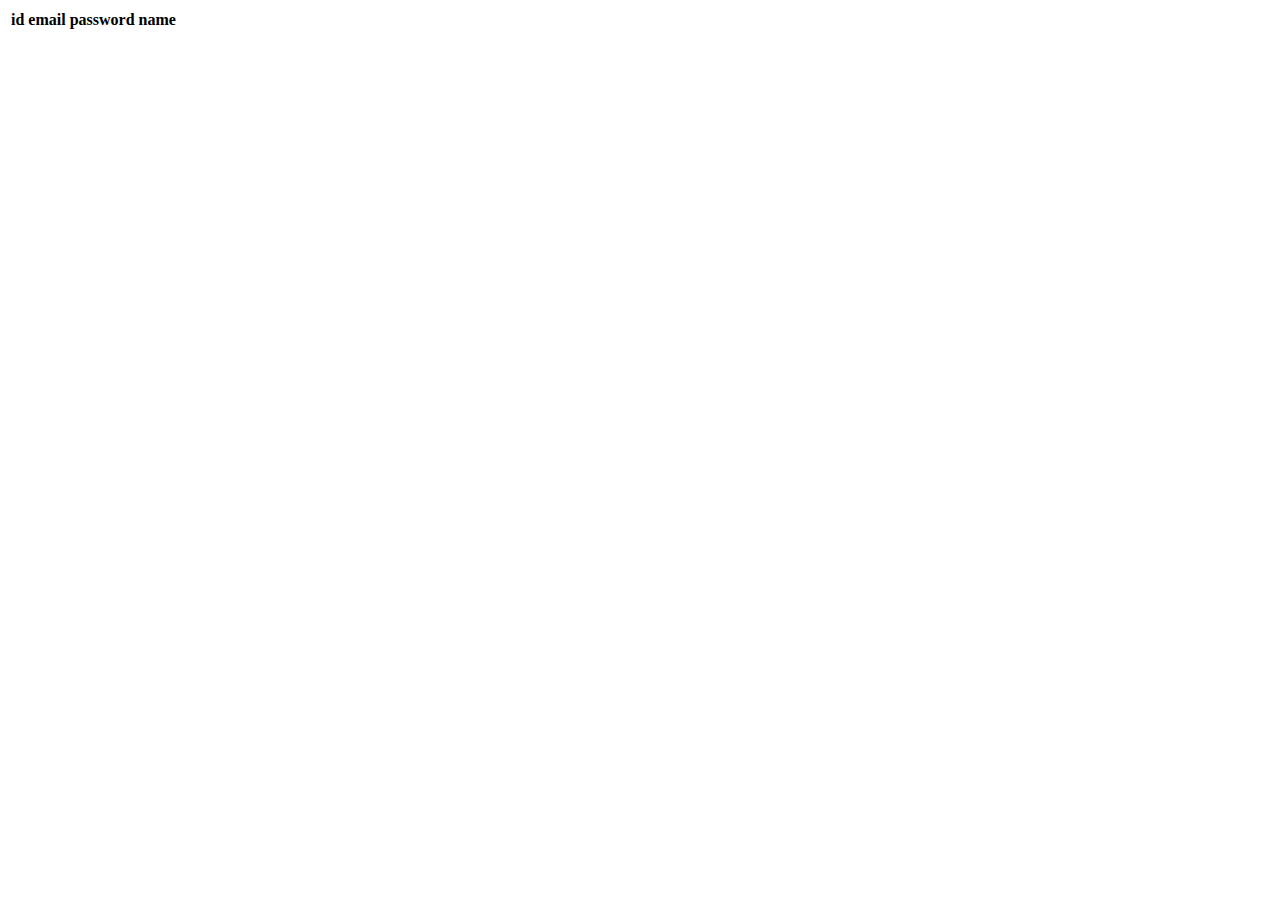
<file: src/main/resources/templates/detail.html>
<!DOCTYPE html>
<html lang="en" xmlns:th="http://www.thymeleaf.org">

<head>
    <meta charset="UTF-8">
    <title>detail</title>
</head>
<body>
<table>
    <tr>
        <th>id</th>
        <th>email</th>
        <th>password</th>
        <th>name</th>
    </tr>
    <tr>
        <td th:text="${member.id}"></td>
        <td th:text="${member.memberEmail}"></td>
        <td th:text="${member.memberPassword}"></td>
        <td th:text="${member.memberName}"></td>
    </tr>
</table>
</body>
</html>
</file>
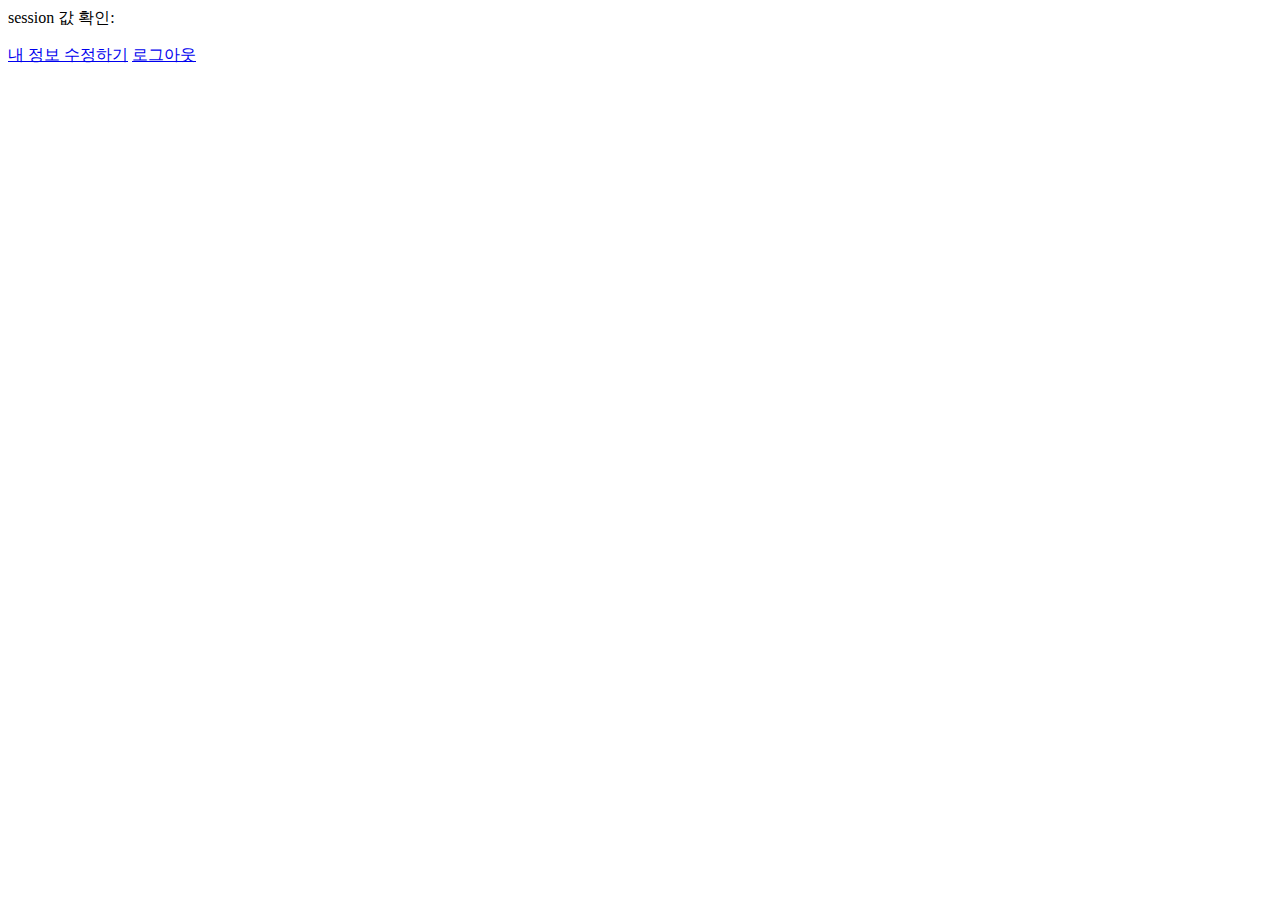
<file: src/main/resources/templates/main.html>
<!DOCTYPE html>
<html lang="en" xmlns:th="http://www.thymeleaf.org">
<head>
    <meta charset="UTF-8">
    <title>test</title>
</head>
<body>
    session 값 확인: <p th:text="${session.loginEmail}"></p>
    <a href="/web/member/update">내 정보 수정하기</a>
    <a href="/web/member/logout">로그아웃</a>
</body>
</html>
</file>
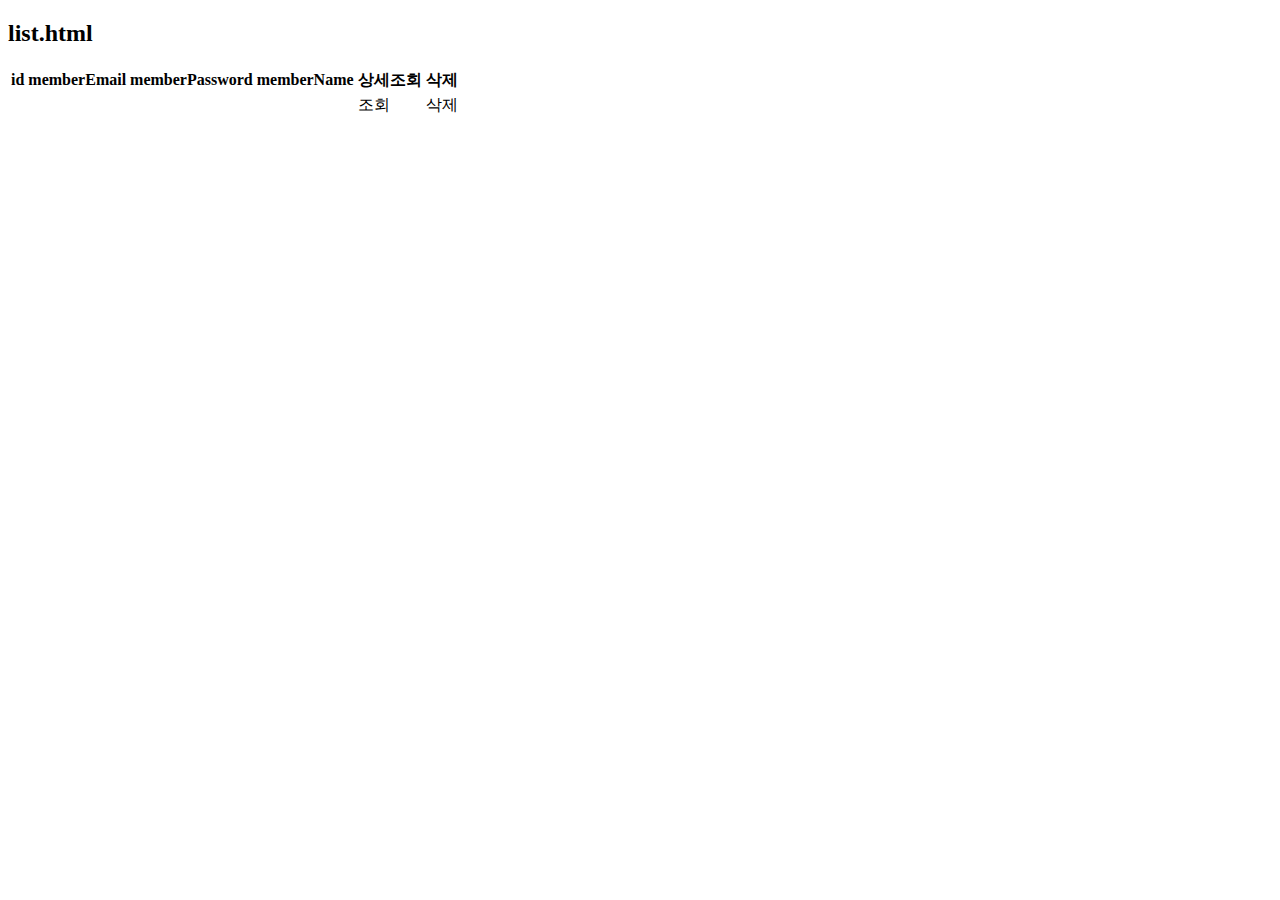
<file: src/main/resources/templates/memberlist.html>
<!DOCTYPE html>
<html lang="en" xmlns:th="http://www.thymeleaf.org">
<head>
  <meta charset="UTF-8">
  <title>Title</title>
</head>
<body>
<h2>list.html</h2>
<table>
  <tr>
    <th>id</th>
    <th>memberEmail</th>
    <th>memberPassword</th>
    <th>memberName</th>
    <th>상세조회</th>
    <th>삭제</th>
  </tr>
  <tr th:each="member: ${memberList}">
    <td th:text="${member.id}"></td>
    <td th:text="${member.memberEmail}"></td>
    <td th:text="${member.memberPassword}"></td>
    <td th:text="${member.memberName}"></td>
    <td>
      <!-- query string /member?id=1 대신
          rest api /member/1 사용 -->
      <a th:href="@{|/member/${member.id}|}">조회</a>
    </td>
    <td>
      <a th:href="@{|/web/member/delete/${member.id}|}">삭제</a>
    </td>
  </tr>
</table>
</body>
</html>
</file>
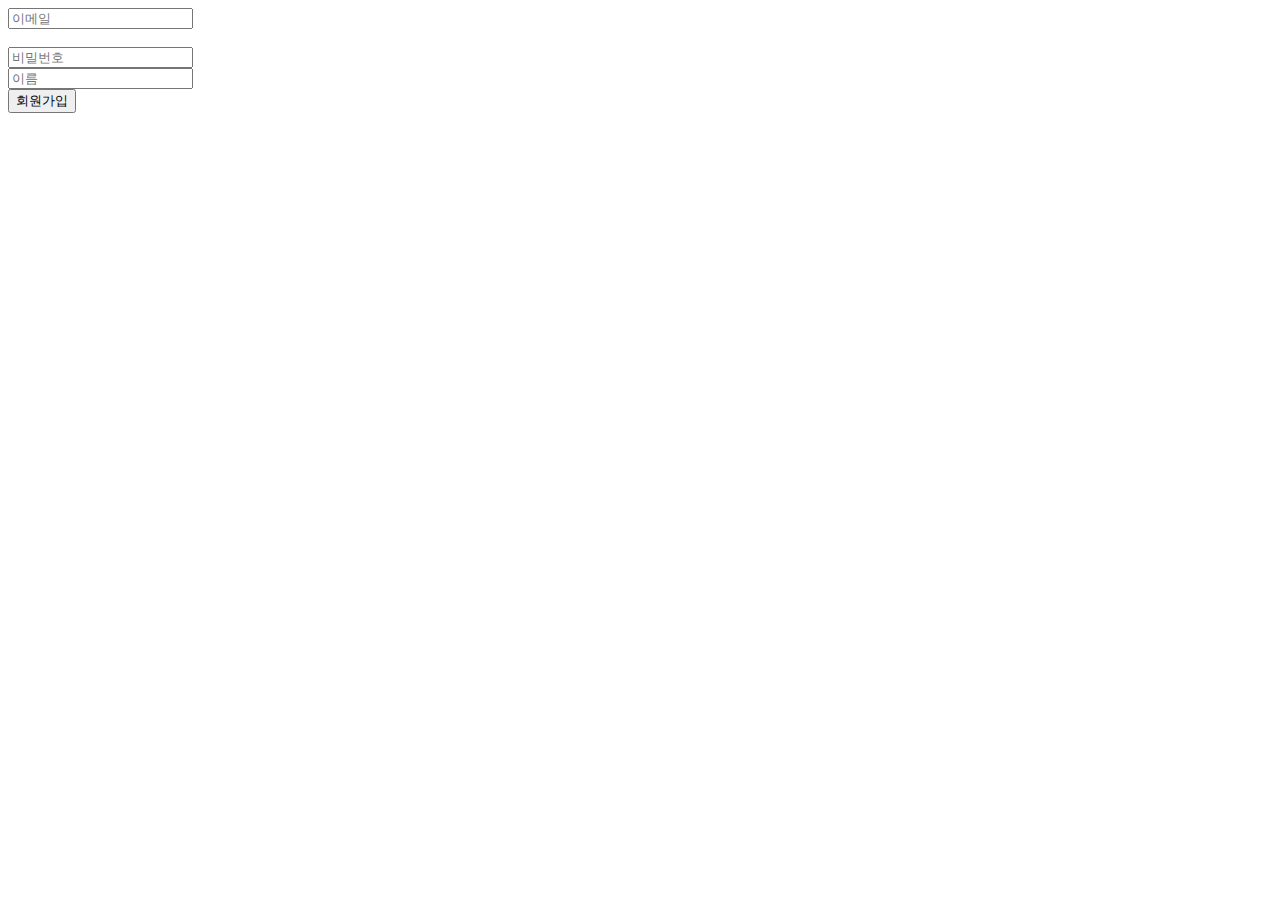
<file: src/main/resources/templates/membership.html>
<!DOCTYPE html>
<html lang="en" xmlns:th="http://www.thymeleaf.org">
<head>
    <meta charset="UTF-8">
    <title>회원가입</title>
    <!-- jquery cdn -->
    <script src="https://code.jquery.com/jquery-3.7.0.min.js" integrity="sha256-2Pmvv0kuTBOenSvLm6bvfBSSHrUJ+3A7x6P5Ebd07/g=" crossorigin="anonymous"></script>
</head>
<body>
  <form action="/web/membershippro" method="post">
    <input name="memberEmail" type="text" placeholder="이메일" id="memberEmail" onblur="emailCheck()"> <br>
    <span id ="check-result"> </span> <br>
    <input name="memberPassword" type="password" placeholder="비밀번호"> <br>
    <input name="memberName" type="text" placeholder="이름"> <br>
    <button type="submit" value="회원가입">회원가입</button>

  </form>
</body>
<script th:inline="javascript">
    const emailCheck = () => {
        const email = document.getElementById('memberEmail').value;
        const checkResult = document.getElementById("check-result");
        console.log("입력값: ", email);
        $.ajax({
            // 요청방식: post, url: "email-check", 데이터: 이메일
            type: "post",
            url: "/web/member/email-check",
            data: {
                "memberEmail": email
             },
            success: function (res) {
                console.log("요청성공: ", res);
                if (res === "ok") {
                    console.log("사용가능한 이메일");
                    checkResult.style.color = "green";
                    checkResult.innerHTML = "사용가능한 이메일";
                } else {
                    console.log("이미 사용중인 이메일");
                    checkResult.style.color = "red";
                    checkResult.innerHTML = "이미 사용중인 이메일";
                }
            },
            error: function (err) {
                console.log("에러발생",err);
            }
        })
    }
</script>
</html>
</file>
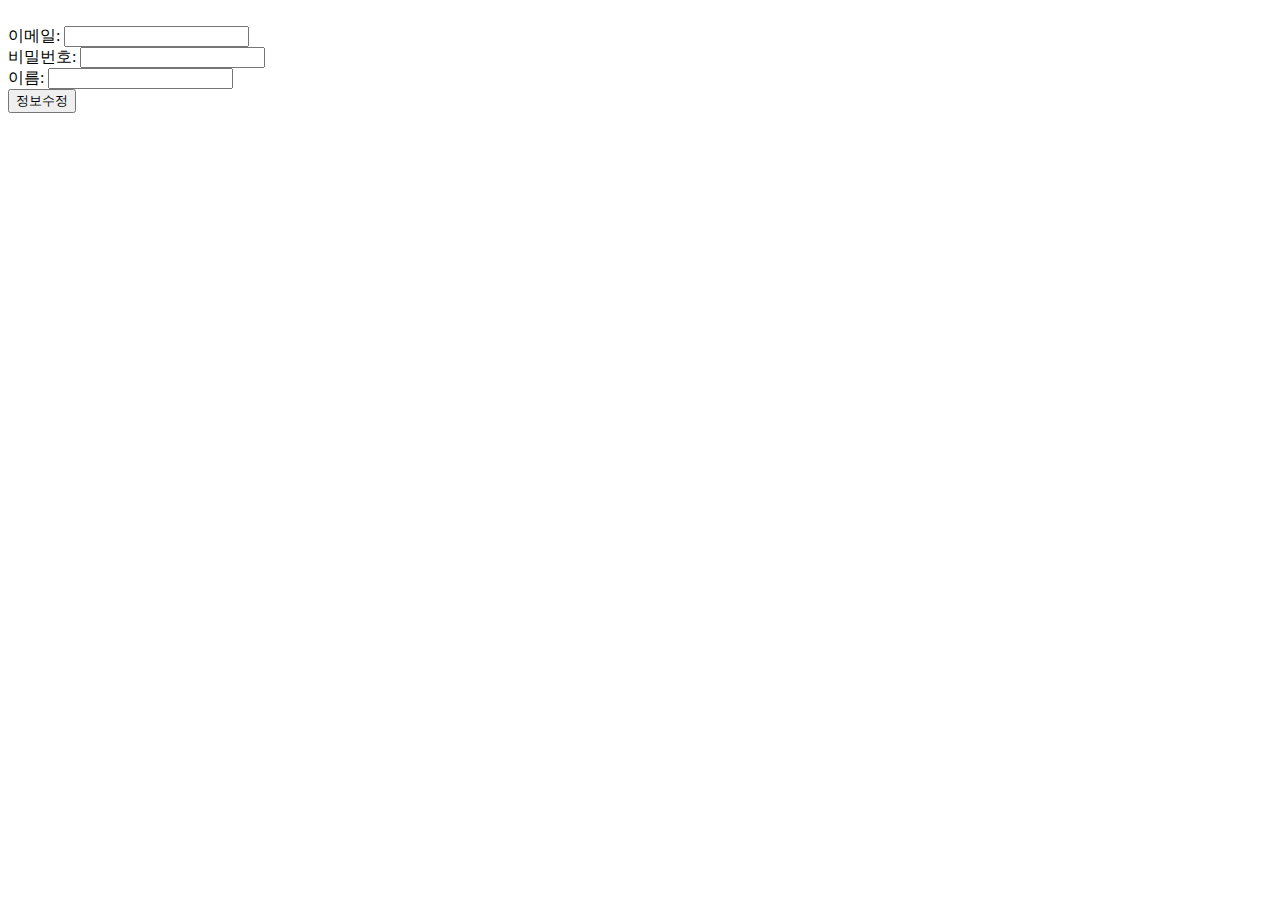
<file: src/main/resources/templates/update.html>
<!DOCTYPE html>
<html lang="en" xmlns:th="http://www.thymeleaf.org">

<head>
  <meta charset="UTF-8">
  <title>update</title>
</head>
<body>
<form action="/web/member/update" method="post">
  <input type="hidden" th:value="${updateMember.id}" name="id"><br>
  이메일: <input type="text" th:value="${updateMember.memberEmail}" name="memberEmail" readonly> <br>
  비밀번호: <input type="text" th:value="${updateMember.memberPassword}" name="memberPassword"> <br>
  이름: <input type="text" th:value="${updateMember.memberName}" name="memberName"> <br>
  <input type="submit" value="정보수정">
</form>
</body>
</html>
</file>
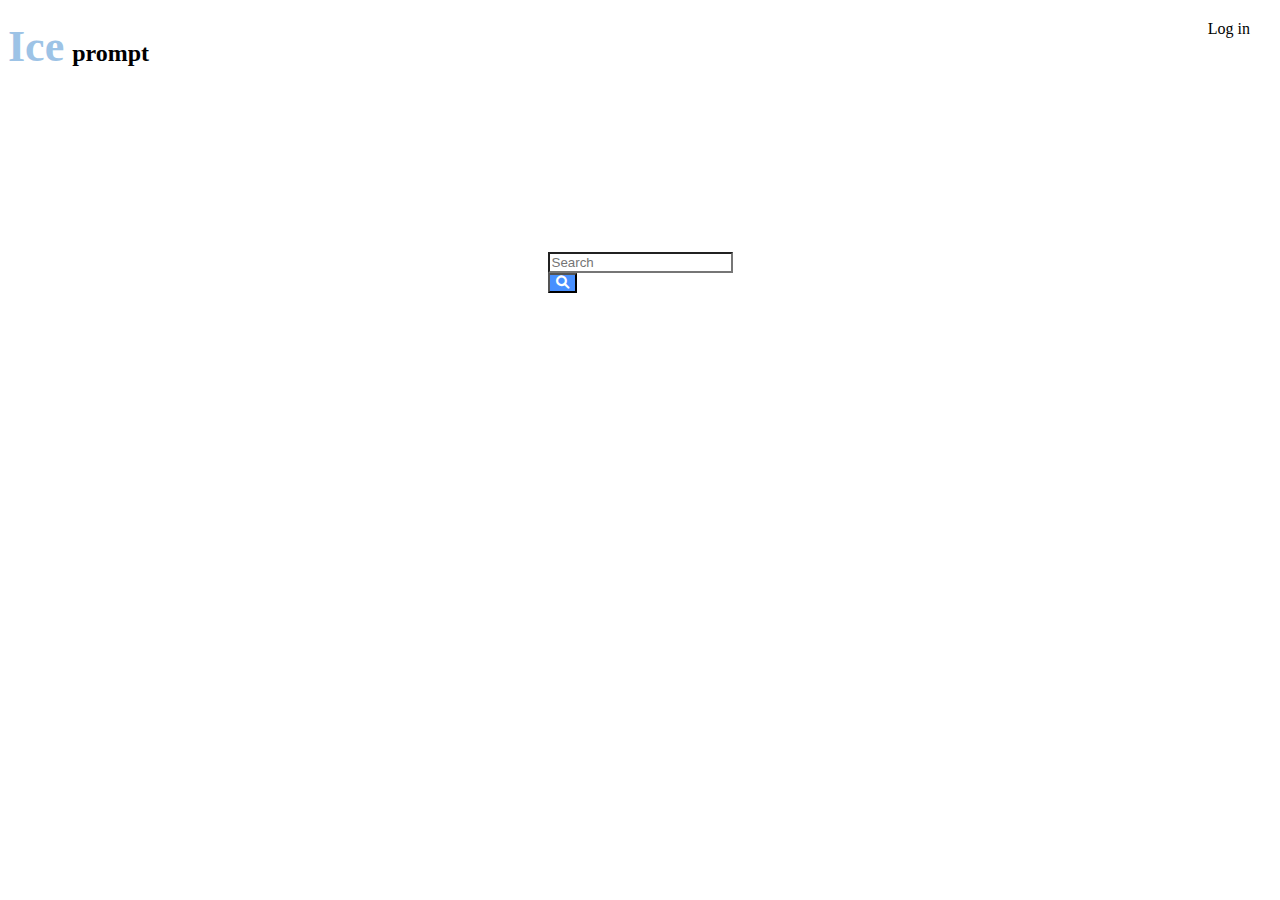
<file: src/main/resources/templates/webindex.html>
<!DOCTYPE html>
<html lang="en" xmlns:th="http://www.thymeleaf.org">
<head>
    <meta charset="UTF-8">
    <meta name="viewport" content="width=device-width, initial-scale=1.0">
    <link href="https://cdn.jsdelivr.net/npm/bootstrap@5.3.0-alpha3/dist/css/bootstrap.min.css" rel="stylesheet" integrity="sha384-KK94CHFLLe+nY2dmCWGMq91rCGa5gtU4mk92HdvYe+M/SXH301p5ILy+dN9+nJOZ" crossorigin="anonymous">
    <link href="https://cdnjs.cloudflare.com/ajax/libs/font-awesome/6.0.0-beta2/css/all.min.css" rel="stylesheet">
    <title>Web Design</title>
    <style>
    .logo-text {
      font-size: 44px;
      color: rgb(157, 195, 230);
    }

    .subtext {
      font-size: 24px;
      color: black;
    }

    .login-button {
      color: black;
      text-decoration: none;
      position: absolute;
      top: 20px;
      right: 30px;
    }

    .search-container {
      margin-top: 20vh;
      display: flex;
      justify-content: center;
      align-items: center;
    }

    .search-input {
      border-radius: 0;
    }

    .search-icon {
      display: flex;
      align-items: center;
      justify-content: center;
      height: 100%;
      background-color: #4890ff; /* 돋보기 아이콘 배경색을 파란색으로 변경 */
      border-radius: 0;
    }

    .search-icon i {
      font-size: 100%;
      color: white; /* 돋보기 아이콘의 색상을 하얀색으로 변경 */
    }


  </style>
</head>
<body>
<div class="container">
    <div class="row justify-content-center">
        <div class="col-md-6 text-center">
            <h1><span class="logo-text">Ice</span> <span class="subtext">prompt</span></h1>
        </div>
    </div>
    <div class="row justify-content-center search-container">
        <div class="col-md-6">
            <form th:action="@{/web/list}" method="get" class="input-group">
                <input type="text" class="form-control search-input" placeholder="Search" name="searchKeyword">
                <div class="input-group-append">
                    <button class="input-group-text search-icon" type="submit">
                        <i class="fas fa-search"></i>
                    </button>
                </div>
            </form>
        </div>
    </div>
    <a href="login.html" class="login-button">Log in</a>
</div>
<script src="https://cdn.jsdelivr.net/npm/bootstrap@5.3.0-alpha3/dist/js/bootstrap.bundle.min.js" integrity="sha384-ENjdO4Dr2bkBIFxQpeoTz1HIcje39Wm4jDKdf19U8gI4ddQ3GYNS"></script>
</body>
</html>
</file>
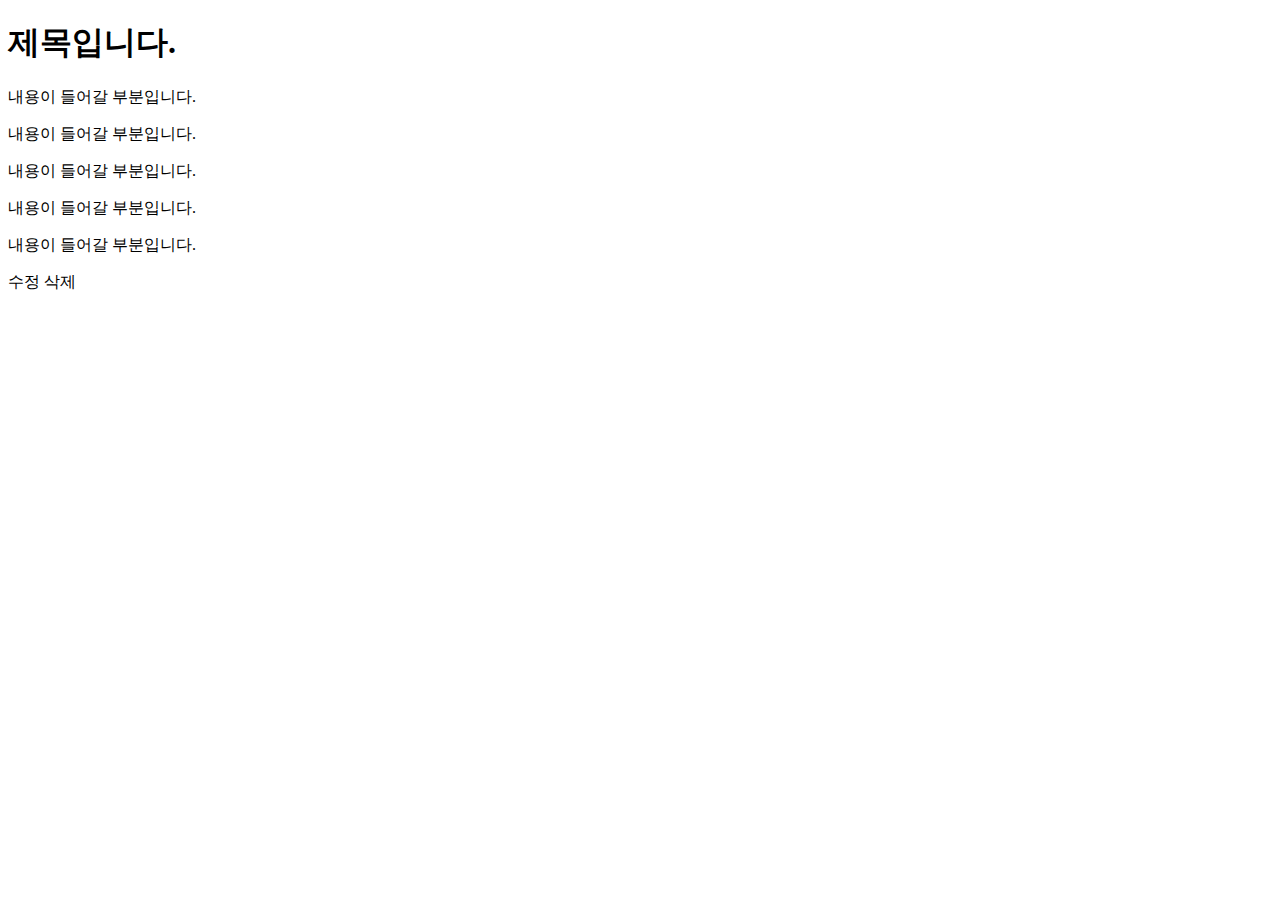
<file: src/main/resources/templates/webview.html>
<!DOCTYPE html>
<html lang="en" xmlns:th="http://www.thymeleaf.org">
<head>
    <meta charset="UTF-8">
    <title>게시글 상세 페이지</title>
</head>
<body>

<h1 th:text="${web.title}">제목입니다.</h1>
<p th:text="${web.content1}">내용이 들어갈 부분입니다.</p>
<p th:text="${web.content2}">내용이 들어갈 부분입니다.</p>
<p th:text="${web.content3}">내용이 들어갈 부분입니다.</p>
<p th:text="${web.content4}">내용이 들어갈 부분입니다.</p>
<p th:text="${web.content5}">내용이 들어갈 부분입니다.</p>
<a th:href="@{/web/modify/{id}(id = ${web.id})}">수정</a>
<a th:href="@{/web/delete(id = ${web.id})}">삭제</a>
</body>
</html>
</file>
